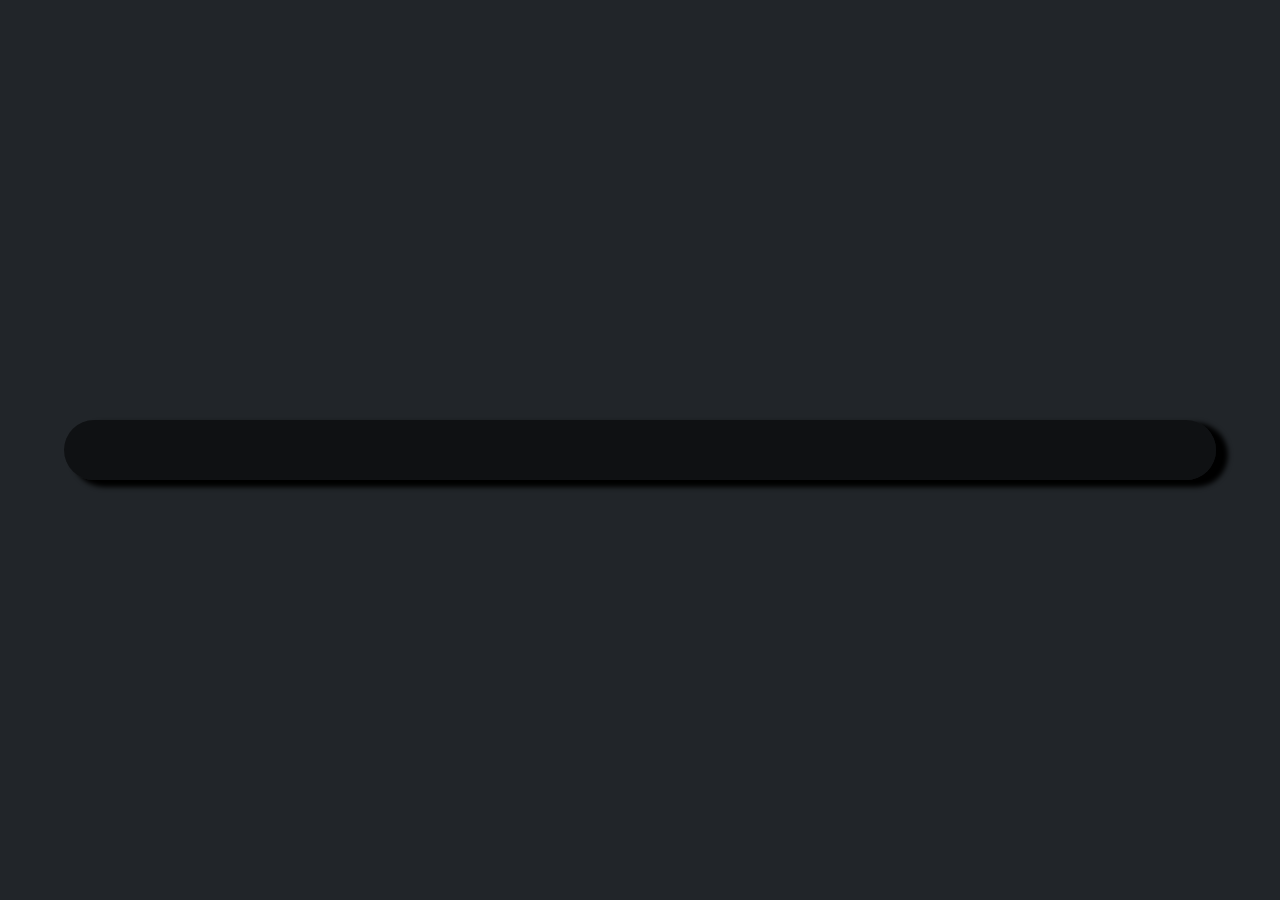
<file: session10.html>
<!DOCTYPE html>
<html lang="en">

<head>
    <meta charset="UTF-8">
    <meta name="viewport" content="width=device-width, initial-scale=1.0">
    <title>Document</title>
    <link href="https://cdn.jsdelivr.net/npm/bootstrap@5.3.8/dist/css/bootstrap.min.css" rel="stylesheet"
        integrity="sha384-sRIl4kxILFvY47J16cr9ZwB07vP4J8+LH7qKQnuqkuIAvNWLzeN8tE5YBujZqJLB" crossorigin="anonymous">

    <!-- external js -->

</head>

<body>

    <style>
        .parent{
            background-color: rgba(0, 0, 0, 0.536);
            border-radius: 30px;
            box-shadow: 10px 5px 5px 2px black;
            padding: 30px;
            display: flex;
            justify-content: space-around;
            flex-wrap: wrap;
            align-items: center;
            gap: 20px;
            width: 90%;
        }

        .parent h1{
            background-color: tan;
            color:black;
            padding: 5px;
            border-radius: 30px;
            box-shadow: 3px 2px 5px 2px tan;
            transition: all .7s;
            font-family: cursive;
        }

        .parent h1:hover{
            text-shadow: 3px 2px 5px black;
            box-shadow: 5px 4px 5px 2px tan;
            cursor: pointer;
        }
    </style>


    <div class=" bg-dark vh-100 text-white d-flex justify-content-center align-items-center">
        
        <div class="parent" id="parent_show">
            

        </div>

    </div>



    <script src="main.js"></script>
</body>

</html>
</file>
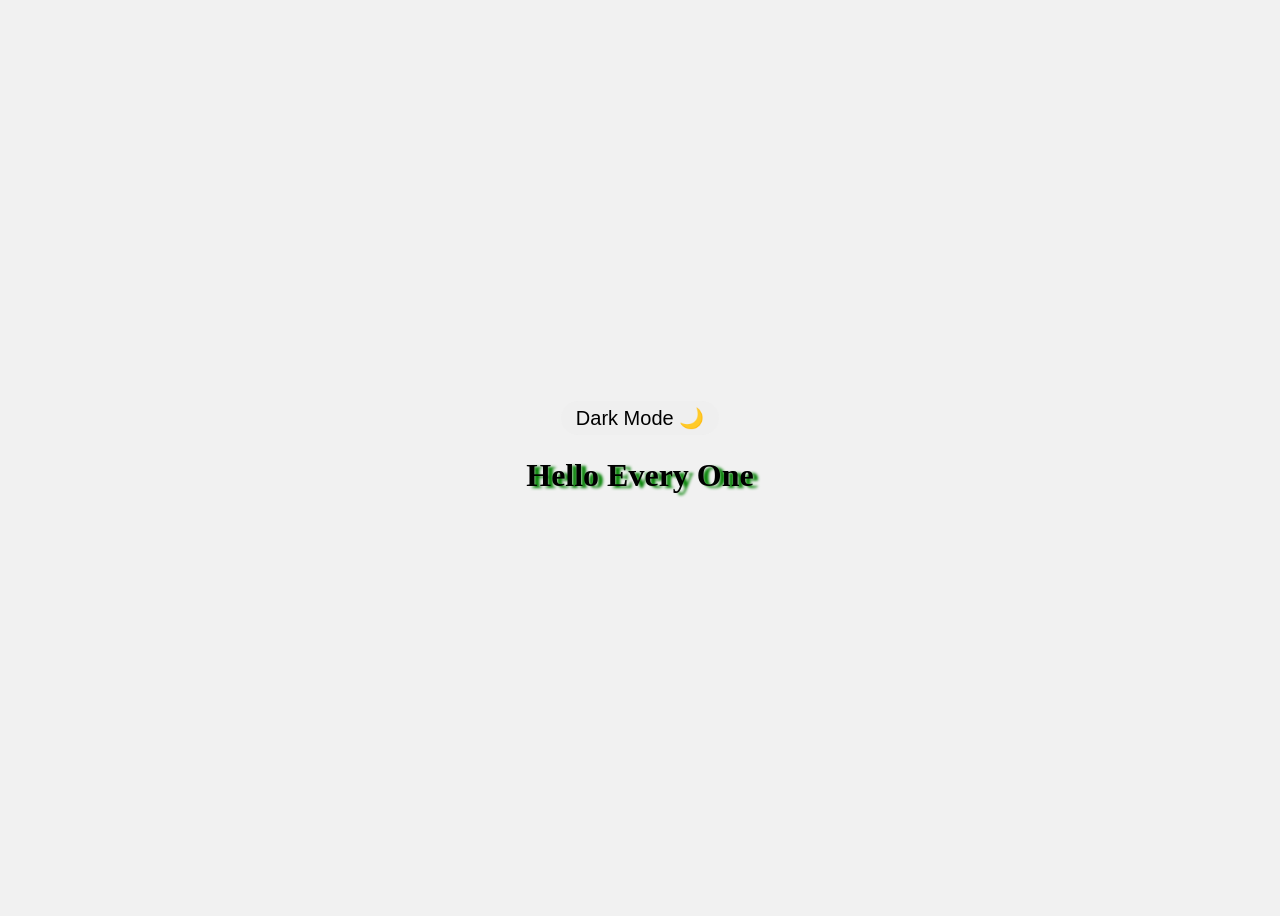
<file: testdark.html>
<!DOCTYPE html>
<html lang="en">
<head>
    <meta charset="UTF-8">
    <meta name="viewport" content="width=device-width, initial-scale=1.0">
    <title>dark and light</title>
    <link rel="stylesheet" href="testdark.css">
</head>
<body>

    <button id="toggle-theme" >Dark Mode 🌙</button>
    <h1>Hello Every One</h1>


    <script src="testdark.js"></script>
</body>
</html>
</file>
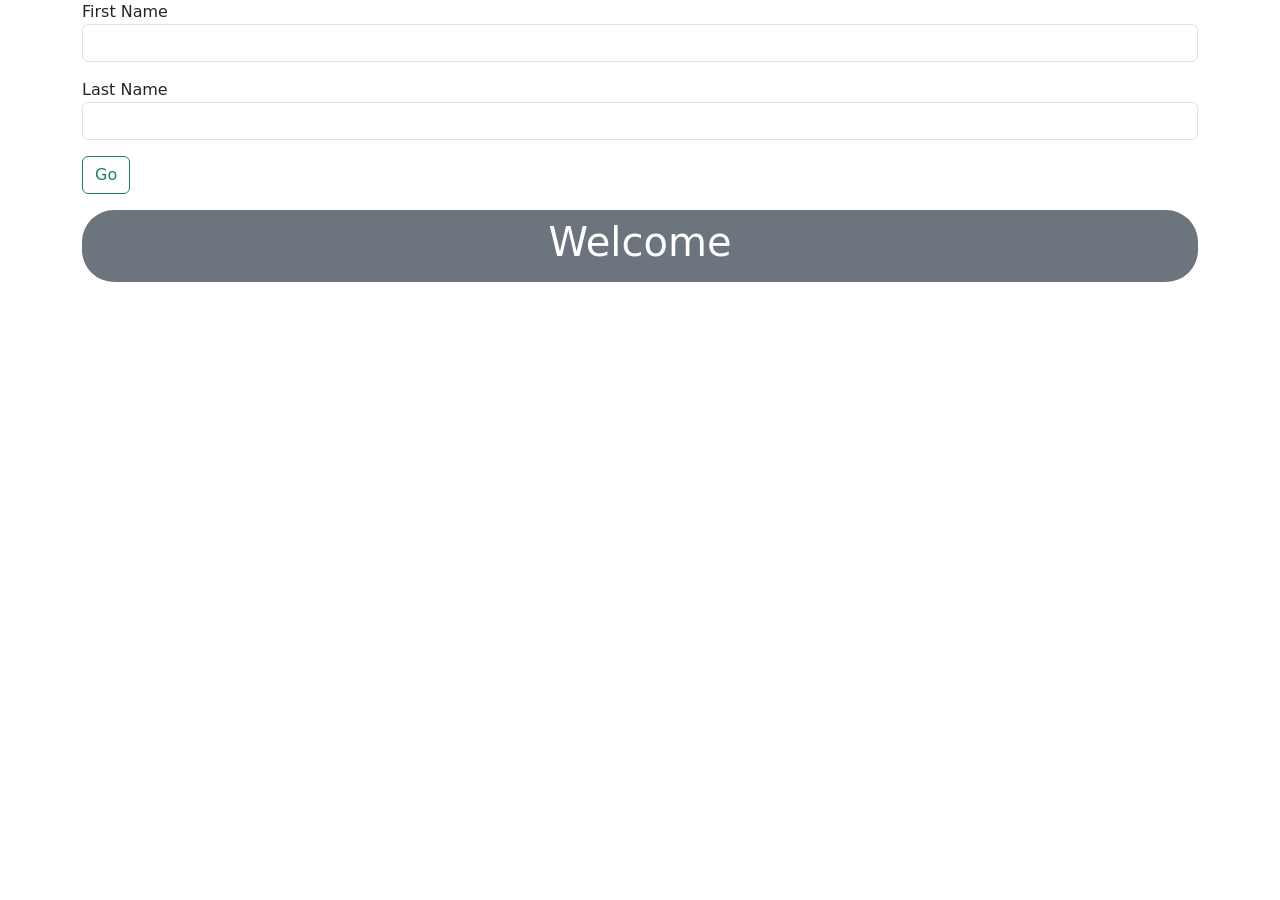
<file: pages/session13.html>
<!DOCTYPE html>
<html lang="en">

<head>
    <meta charset="UTF-8">
    <meta name="viewport" content="width=device-width, initial-scale=1.0">
    <title>Document</title>
    <link rel="stylesheet" href="../css/bootstrap.min.css">

</head>

<body>


    <div class="container">

        <label for="fn">First Name</label>
        <input id="fn" type="text" class="form-control">
        <div id="vaild-fn" class="invalid-feedback">
            Please Enter First Ch Capitalize and Small Ch
        </div>


        <label for="ls" class="mt-3">Last Name</label>
        <input id="ls" type="text" class="form-control">
        <div id="vaild-fn" class="invalid-feedback">
            Please Enter First Ch Capitalize and Small Ch
        </div>

        <button onclick="welcome()" class="btn btn-outline-success mt-3">Go</button>


        <div class="bg-secondary mt-3 text-white text-center py-2 rounded-5">
            <h1>Welcome <span class="text-warning" id="fn_ls"> </span></h1>
        </div>
    </div>




    <script src="../js/main.js"></script>
</body>

</html>
</file>
<file: testdark.css>
/* light */
:root {
    --bg: #f1f1f1;
    --text: black;
}

/* dark */
.dark-mood {
    --bg: rgb(25, 24, 24);
    --text: white;
}

body {
    display: flex;
    justify-content: center;
    align-items: center;
    flex-direction: column;
    height: 100vh;
    background-color: var(--bg);
    color: var(--text);
    transition: all .5s;
}

button {
    padding: 5px 15px;
    border: 0px transparent solid;
    border-radius: 30px;
    font-size: 20px;
    cursor: pointer;
}

h1 {
    text-shadow: 5px 2px 3px green;
}

.dark-mood h1 {
    text-shadow: 5px 2px 3px red;
}
</file>
